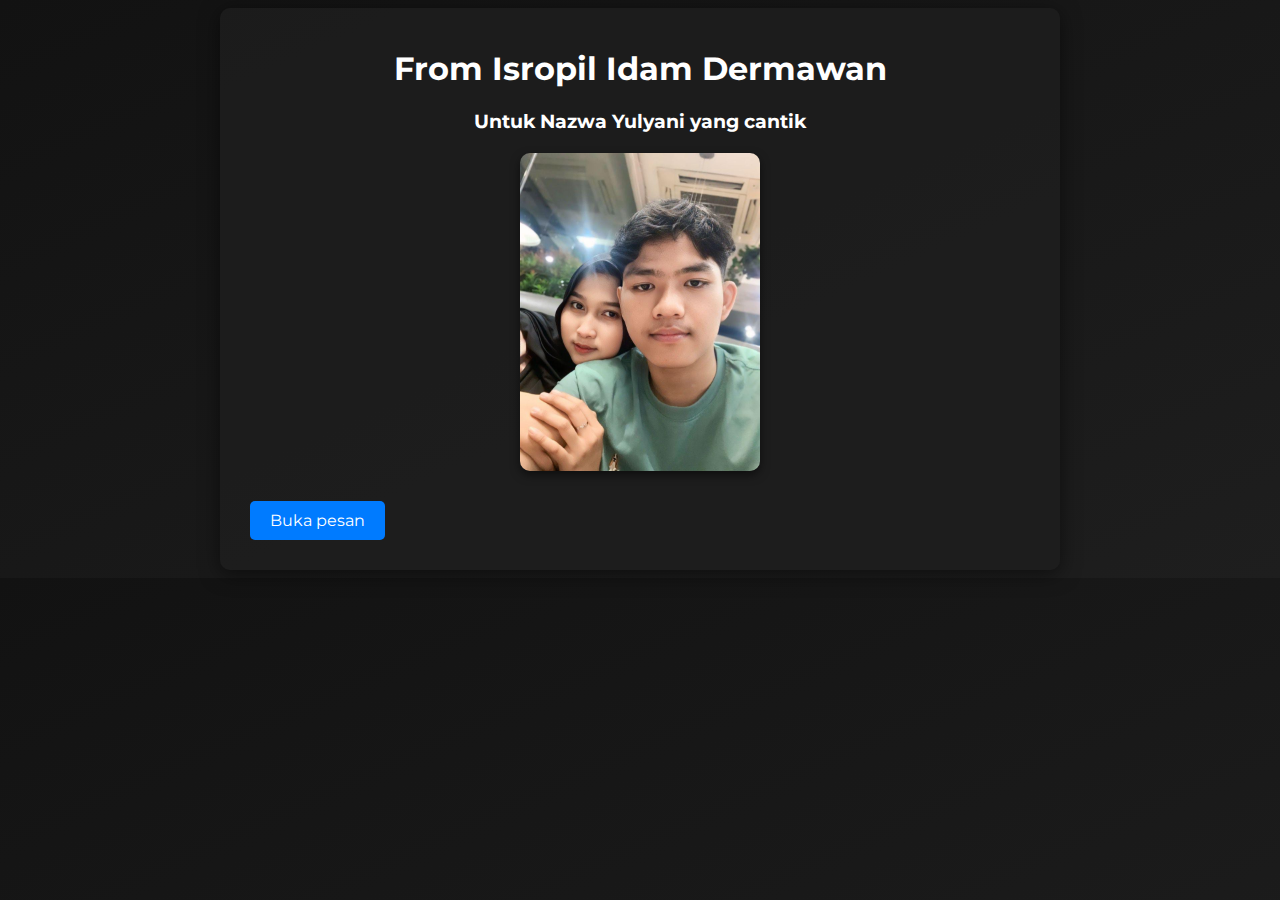
<file: index.html>
<!DOCTYPE html>
<html lang="id">
<head>
    <meta charset="UTF-8">
    <meta name="viewport" content="width=device-width, initial-scale=1.0">
    <title>Isropil Idam Dermawan</title>
    <link rel="stylesheet" href="styles.css">
    <link href="https://fonts.googleapis.com/css2?family=Montserrat:wght@400;600&display=swap" rel="stylesheet">
</head>
<body>
    <div class="container">
        <h1>From Isropil Idam Dermawan</h1>
        <h3>Untuk Nazwa Yulyani yang cantik</h3>
        <div class="image-container">
            <img src="image1.jpeg" alt="Gambar Ucapan" class="center-image">
        </div>
        <a href="messages.html" class="button" id="showMessages">Buka pesan</a>
        <audio id="backgroundMusic" loop preload="auto">
            <source src="musik.mp3" type="audio/mpeg">
            Browser Anda tidak mendukung elemen audio.
        </audio>
    </div>
    <script src="script.js"></script> <!-- Pastikan untuk menyertakan file JS di sini -->
</body>
</html>
</file>
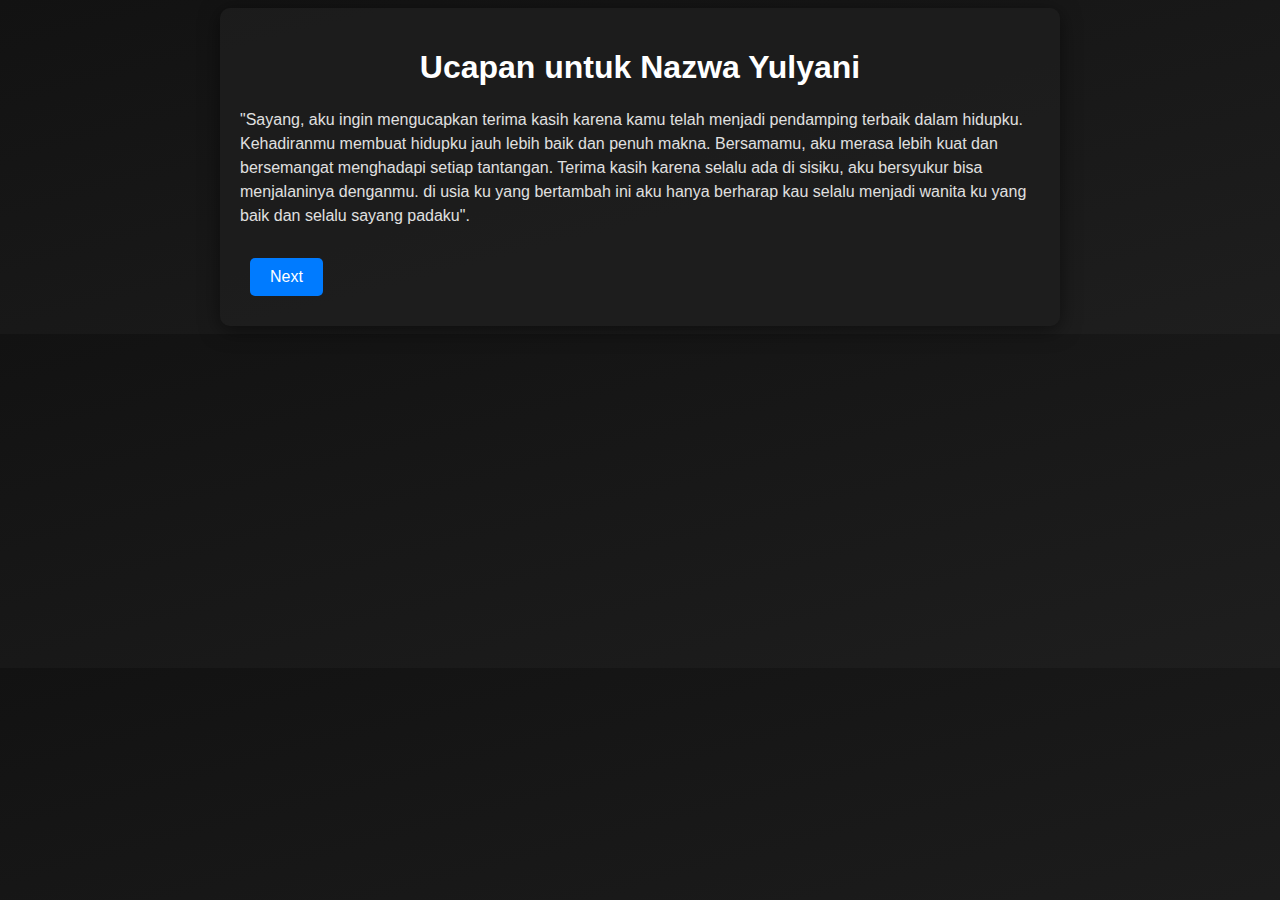
<file: messages.html>
<!DOCTYPE html>
<html lang="id">
<head>
    <meta charset="UTF-8">
    <meta name="viewport" content="width=device-width, initial-scale=1.0">
    <title>Ucapan untuk Nazwa</title>
    <link rel="stylesheet" href="styles.css">
    <script>
        window.onload = function() {
            const message = document.querySelector('.message');
            setTimeout(() => {
                message.style.opacity = 1; // Menampilkan pesan dengan efek
            }, 500); // Jeda waktu untuk pesan muncul
        };
        
    </script>
</head>
<body>
    <div class="container">
        <h1>Ucapan untuk Nazwa Yulyani</h1>
        <p class="message" style="opacity: 0;">"Sayang, aku ingin mengucapkan terima kasih karena kamu telah menjadi pendamping terbaik dalam hidupku. Kehadiranmu membuat 
            hidupku jauh lebih baik dan penuh makna. Bersamamu, aku merasa lebih kuat dan bersemangat menghadapi setiap tantangan. Terima kasih karena selalu ada di sisiku, 
            aku bersyukur bisa menjalaninya denganmu. di usia ku yang bertambah ini aku hanya berharap kau selalu menjadi wanita ku yang baik dan selalu sayang padaku".</p>
        <a href="thankyou.html" class="button">Next</a>
    </div>
</body>
</html>
</file>
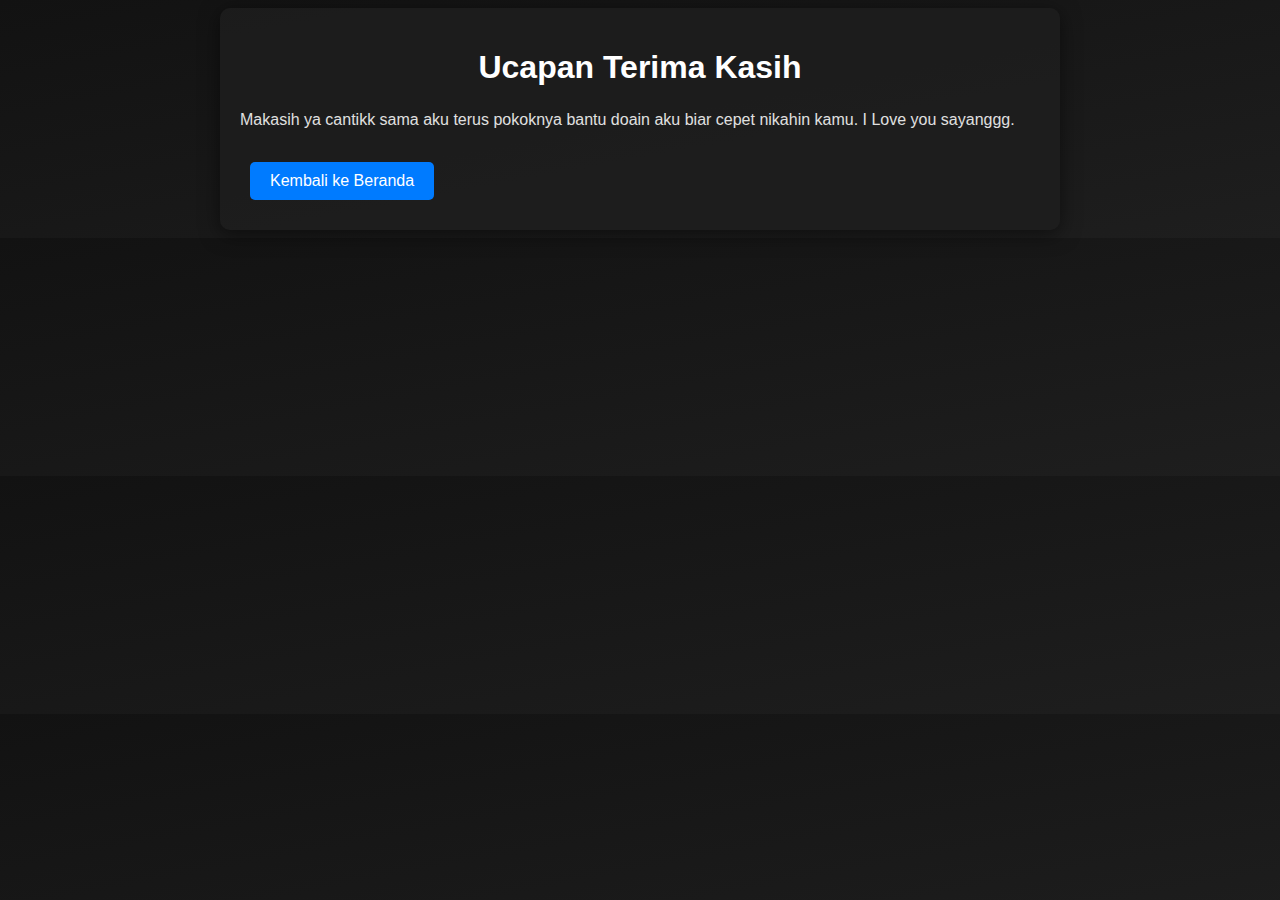
<file: thankyou.html>
<!DOCTYPE html>
<html lang="id">
<head>
    <meta charset="UTF-8">
    <meta name="viewport" content="width=device-width, initial-scale=1.0">
    <title>Ucapan Terima Kasih</title>
    <link rel="stylesheet" href="styles.css">
    <script>
        window.onload = function() {
            const message = document.querySelector('.message');
            setTimeout(() => {
                message.style.opacity = 1; // Menampilkan pesan dengan efek
            }, 500); // Jeda waktu untuk pesan muncul
        };
        
    </script>
</head>
<body>
    <div class="container">
        <h1>Ucapan Terima Kasih</h1>
        <p class="message" style="opacity: 0;">Makasih ya cantikk sama aku terus pokoknya bantu doain aku biar cepet nikahin kamu. I Love you sayanggg.</p>
        <a href="index.html" class="button">Kembali ke Beranda</a>
    </div>
</body>
</html>
</file>
<file: styles.css>
/* styles.css */

body {
    background: linear-gradient(to bottom right, #121212, #1e1e1e); /* Gradasi gelap */
    color: #e0e0e0; /* Warna teks terang */
    font-family: 'Montserrat', sans-serif; /* Ganti dengan font yang dipilih */
}

h1, h3 {
    text-align: center; /* Pusatkan judul */
    color: #ffffff; /* Warna judul */
}

.image-container {
    display: flex;
    justify-content: center; /* Mengatur gambar agar berada di tengah */
    margin: 20px 0; /* Jarak atas dan bawah */
}

.center-image {
    max-width: 30%; /* Membatasi lebar gambar menjadi 30% dari kontainer */
    height: auto; /* Memastikan rasio aspek tetap terjaga */
    border-radius: 10px; /* Menghaluskan sudut gambar */
    box-shadow: 0 4px 10px rgba(0, 0, 0, 0.5); /* Bayangan pada gambar */
}

.button {
    display: block; /* Mengatur tombol menjadi blok agar mengisi lebar */
    margin: 0 auto; /* Memusatkan tombol */
    padding: 10px 20px;
    background-color: rgba(0, 123, 255, 0.8); /* Warna tombol dengan sedikit transparansi */
    color: white;
    text-decoration: none;
    border-radius: 5px;
    transition: background-color 0.3s, transform 0.2s;
    text-align: center; /* Memastikan teks di tombol berada di tengah */
}

.button:hover {
    background-color: rgba(0, 102, 204, 0.8); /* Warna saat hover */
    transform: scale(1.05); /* Sedikit memperbesar saat hover */
}

.container {
    max-width: 800px;
    margin: auto;
    padding: 20px;
    border-radius: 10px; /* Sudut yang lebih halus */
    background-color: rgba(30, 30, 30, 0.8); /* Latar belakang semi-transparan */
    box-shadow: 0 4px 20px rgba(0, 0, 0, 0.5); /* Bayangan lebih dramatis */
}

.message {
    margin: 20px 0; /* Jarak antara pesan */
    line-height: 1.5; /* Jarak antar baris */
}

.button {
    display: inline-block;
    padding: 10px 20px;
    margin: 10px;
    background-color: #007bff; /* Warna biru tombol */
    color: white;
    text-decoration: none;
    border-radius: 5px;
    transition: background-color 0.3s, transform 0.3s; /* Transisi untuk hover */
}

.button:hover {
    background-color: #0056b3; /* Warna saat hover */
    transform: translateY(-2px); /* Efek angkat saat hover */
}

/* Efek animasi pada pesan */
.message {
    opacity: 0; /* Awalnya tersembunyi */
    transition: opacity 0.5s ease; /* Transisi opacity */
}
</file>
